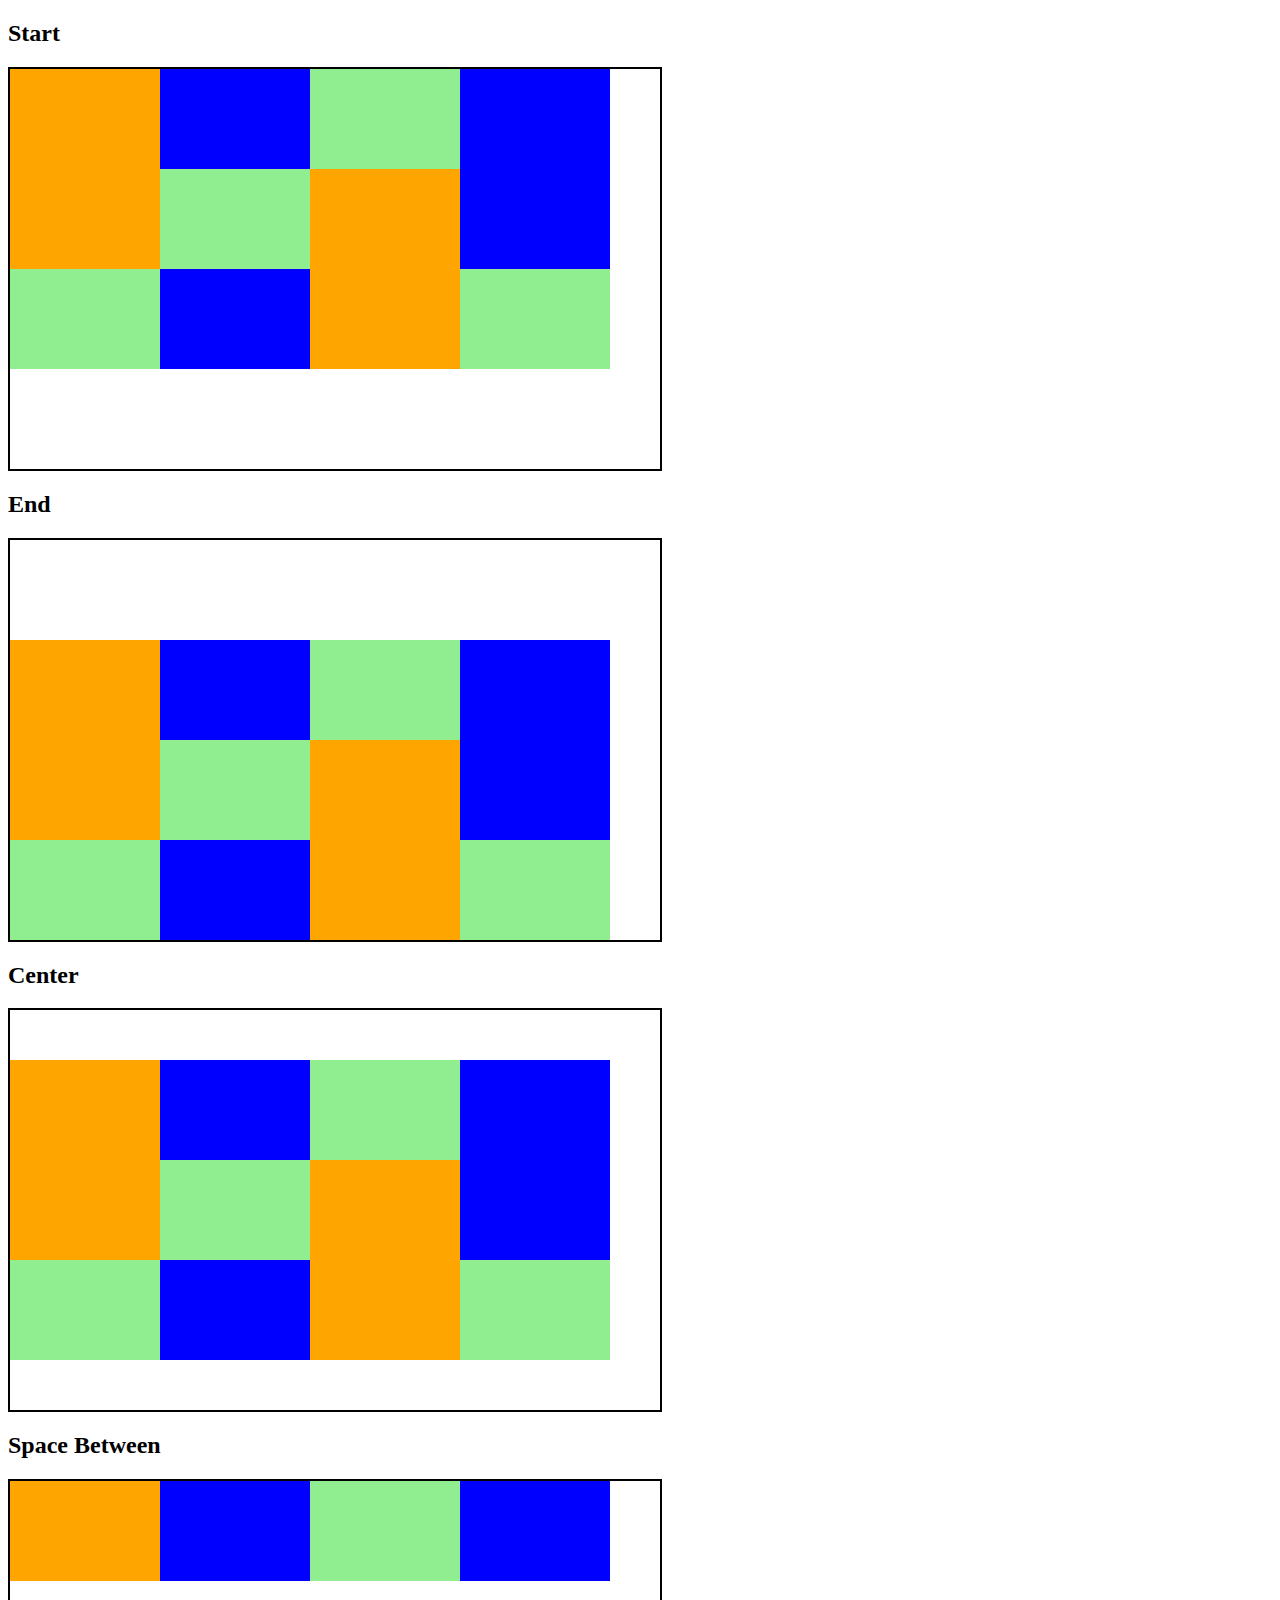
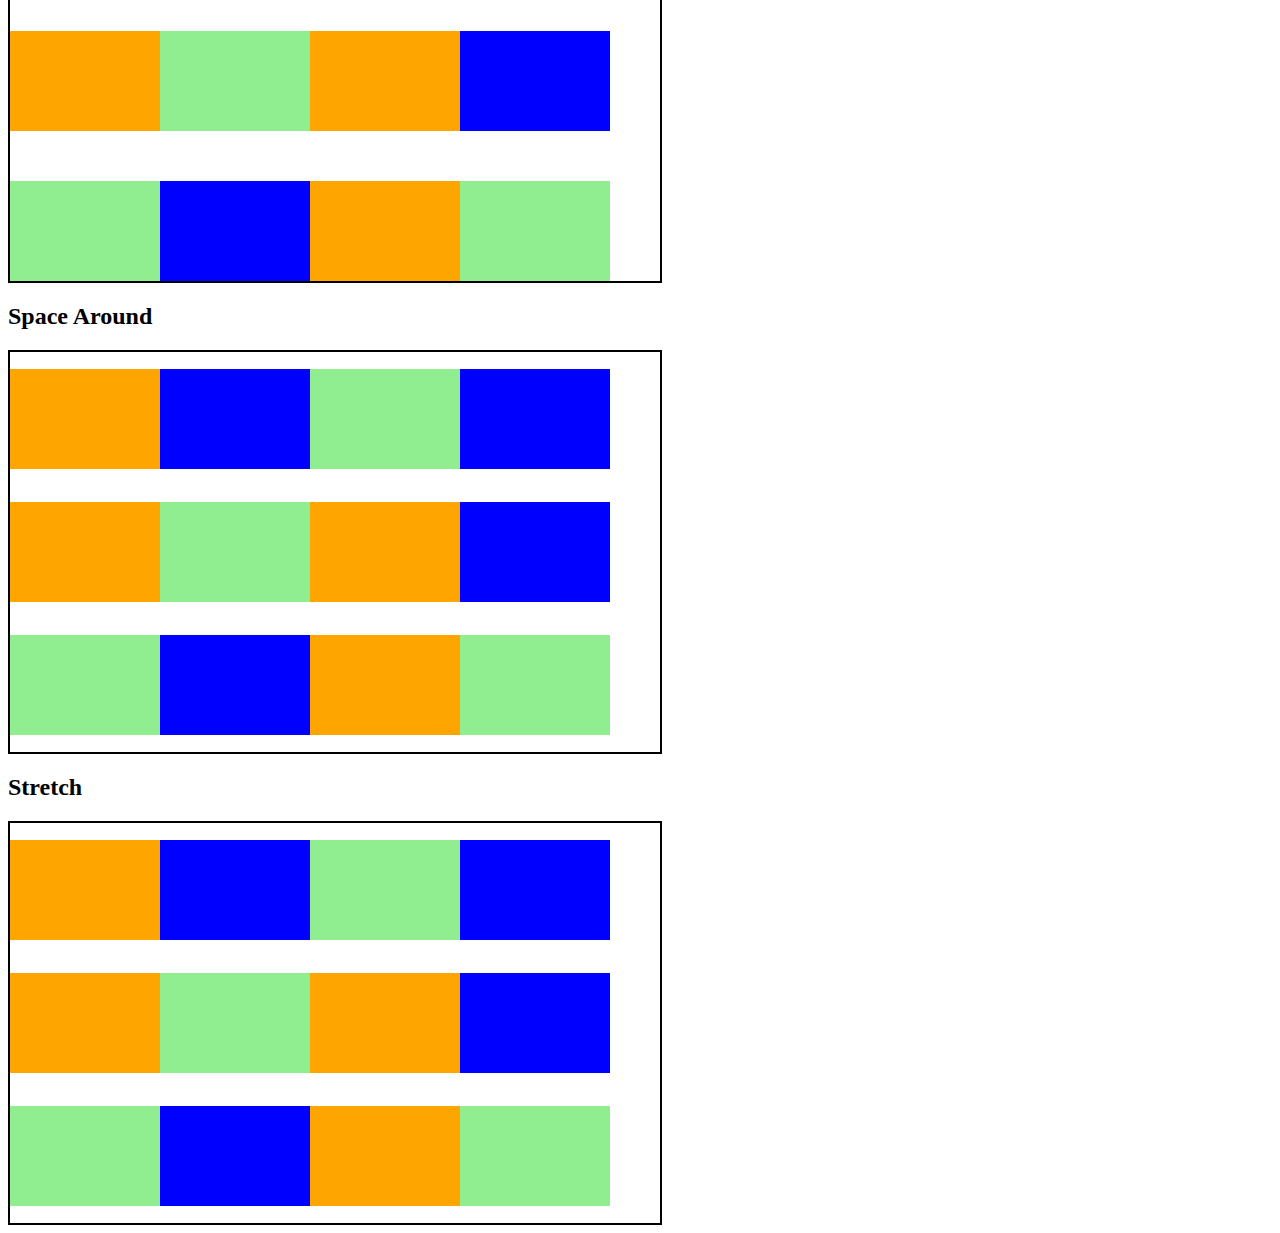
<file: Page2/page2.html>
<!DOCTYPE html>
<html lang="en">
<head>
  <meta charset="UTF-8">
  <meta name="viewport" content="width=device-width, initial-scale=1.0">
  <title>Document</title>
  <link rel="stylesheet" href="style2.css">
</head>
<body>
  <h2>Start</h2>
<div class="container start">
  <div class="element element1"></div>
  <div class="element element2"></div>
  <div class="element element3"></div>
  <div class="element element2"></div>
  <div class="element element1"></div>
  <div class="element element3"></div>
  <div class="element element1"></div>
  <div class="element element2"></div>
  <div class="element element3"></div>
  <div class="element element2"></div>
  <div class="element element1"></div>
  <div class="element element3"></div>
</div>
  
<h2>End</h2>
<div class="container end">
  <div class="element element1"></div>
  <div class="element element2"></div>
  <div class="element element3"></div>
  <div class="element element2"></div>
  <div class="element element1"></div>
  <div class="element element3"></div>
  <div class="element element1"></div>
  <div class="element element2"></div>
  <div class="element element3"></div>
  <div class="element element2"></div>
  <div class="element element1"></div>
  <div class="element element3"></div>
</div> 
  
<h2>Center</h2>
<div class="container center">
  <div class="element element1"></div>
  <div class="element element2"></div>
  <div class="element element3"></div>
  <div class="element element2"></div>
  <div class="element element1"></div>
  <div class="element element3"></div>
  <div class="element element1"></div>
  <div class="element element2"></div>
  <div class="element element3"></div>
  <div class="element element2"></div>
  <div class="element element1"></div>
  <div class="element element3"></div>
</div>
  
 <h2>Space Between</h2>
<div class="container spaceBetween">
  <div class="element element1"></div>
  <div class="element element2"></div>
  <div class="element element3"></div>
  <div class="element element2"></div>
  <div class="element element1"></div>
  <div class="element element3"></div>
  <div class="element element1"></div>
  <div class="element element2"></div>
  <div class="element element3"></div>
  <div class="element element2"></div>
  <div class="element element1"></div>
  <div class="element element3"></div>
</div>

<h2>Space Around</h2>
<div class="container spaceAround">
  <div class="element element1"></div>
  <div class="element element2"></div>
  <div class="element element3"></div>
  <div class="element element2"></div>
  <div class="element element1"></div>
  <div class="element element3"></div>
  <div class="element element1"></div>
  <div class="element element2"></div>
  <div class="element element3"></div>
  <div class="element element2"></div>
  <div class="element element1"></div>
  <div class="element element3"></div>
</div>

<h2>Stretch</h2>
<div class="container stretch">
  <div class="element element1"></div>
  <div class="element element2"></div>
  <div class="element element3"></div>
  <div class="element element2"></div>
  <div class="element element1"></div>
  <div class="element element3"></div>
  <div class="element element1"></div>
  <div class="element element2"></div>
  <div class="element element3"></div>
  <div class="element element2"></div>
  <div class="element element1"></div>
  <div class="element element3"></div>
</div>
</body>
</html>
</file>
<file: Page2/style2.css>
.container {
  display: flex;
  width: 650px;
  flex-wrap: wrap;
  height: 400px;
  border: solid 2px #000;
  align-items: center;
}
.start {
  align-content: flex-start;
}
.end {
  align-content:flex-end;
}

.center {
  align-content: center;
}

.spaceBetween {
  align-content: space-between;
}
.spaceAround {
  align-content: space-around;
}
.stretch {
  align-content: stretch;
}

.element {
  width: 150px;
  min-height: 100px;
}

.element1 {
  background-color : orange;
}
.element2 {
  background-color : blue;
}
.element3 {
  background-color : lightgreen;
}
</file>
